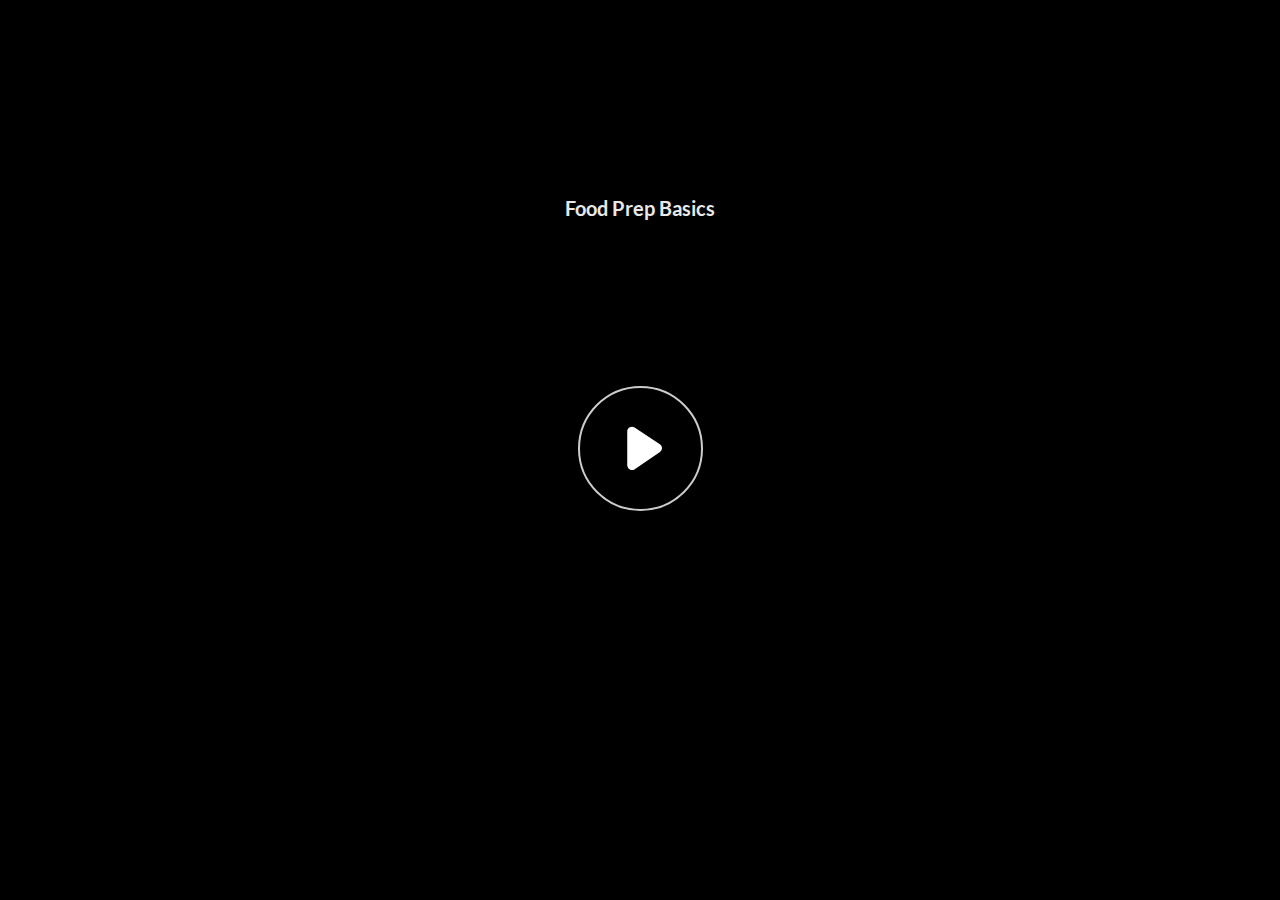
<file: Food Prep Basics/index.html>
<!doctype html>
<html lang="en-US">
<head>
  <meta charset="utf-8">
  <!-- Created using Storyline 360 x64 - http://www.articulate.com  -->
  <!-- version: 3.91.33104.0 -->
  <title>Food Prep Basics</title>
  <meta http-equiv="x-ua-compatible" content="IE=edge"/>
  <meta name="viewport" content="width=device-width,initial-scale=1,user-scalable=no,shrink-to-fit=no,minimal-ui"/>
  <meta name="apple-mobile-web-app-capable" content="yes"/>
  <style>
    html, body { height: 100%; padding: 0; margin: 0 }
    #app { height: 100%; width: 100%; }
  </style>
<script src="scorm_api_stub.js"></script>
  <script>
    window.DS = {};
    window.globals = {
      DATA_PATH_BASE: '',
      HAS_FRAME: true,
      HAS_SLIDE: true,

      lmsPresent: true,
      tinCanPresent: false,
      cmi5Present: false,
      aoSupport: false,
      scale: 'noscale',
      captureRc: false,
      browserSize: 'optimal',
      bgColor: '#282828',
      features: 'DropInAcc,DropInBase,DropInCore,DropInInteractions,DropInMisc,DropInVectors,DropInVideo,LayerPresentAsDialog,MultipleQuizTracking,UpdatedThemeEditor',
      themeName: 'unified',
      preloaderColor: '#FFFFFF',
      suppressAnalytics: false,
      productChannel: 'stable',
      publishSource: 'storyline',
      aid: 'aid|2d1c25ce-4cfe-409c-9de6-8be22c56484d',
      cid: 'da70531c-25cc-47a8-9a95-3f97c4eed7e4',
      playerVersion: '3.91.33104.0',
      publishTimestamp: '2024-09-03T23:45:22.1111462Z',
      maxIosVideoElements: 10,
      connectionSettings: { message: 'You%20are%20offline.%20Trying%20to%20reconnect...', useDarkTheme: false, mode: 'disabled' },
      hasFeature: function(feature) {
        return this.features.split(',').includes(feature);
      },
      
      parseParams: function(qs) {
        if (window.globals.parsedParams != null) {
          return window.globals.parsedParams;
        }
        qs = (qs || window.location.search.substr(1)).split('+').join(' ');
        var params = {},
            tokens,
            re = /[?&]?([^=]+)=([^&]*)/g;

        while (tokens = re.exec(qs)) {
          params[decodeURIComponent(tokens[1]).trim()] =
            decodeURIComponent(tokens[2]).trim();
        }
        window.globals.parsedParams = params;
        return params;
      }

    };
  </script>
  <script>
    var isIe11 = ('ActiveXObject' in window || window.MSBlobBuilder != null)
      && window.msCrypto != null && !window.ActiveXObject;
    if (isIe11) {
      window.globals.unsupportedBrowser = true;
      document.write(atob('[base64]'));
    }
  </script>

  <script>
    if (window.globals.hasFeature('MultiLanguageSinglePackageSupport')) {
      
      
    }
  </script>

  <script src="lms/scormdriver.js" charset="utf-8"></script>
  <script>window.THREE = { };</script>
  
</head>
<body style="background: #282828" class="cs-HTML theme-unified">
  <!-- 360 -->
  <script>!function(){var e,i=/iPhone/i,o=/iPod/i,n=/iPad/i,t=/\biOS-universal(?:.+)Mac\b/i,r=/\bAndroid(?:.+)Mobile\b/i,a=/Android/i,d=/(?:SD4930UR|\bSilk(?:.+)Mobile\b)/i,p=/Silk/i,l=/Windows Phone/i,u=/\bWindows(?:.+)ARM\b/i,b=/BlackBerry/i,s=/BB10/i,c=/Opera Mini/i,f=/\b(CriOS|Chrome)(?:.+)Mobile/i,h=/Mobile(?:.+)Firefox\b/i,v=function(e){return void 0!==e&&"MacIntel"===e.platform&&"number"==typeof e.maxTouchPoints&&e.maxTouchPoints>1&&"undefined"==typeof MSStream};e=function(e){var m={userAgent:"",platform:"",maxTouchPoints:0};e||"undefined"==typeof navigator?"string"==typeof e?m.userAgent=e:e&&e.userAgent&&(m={userAgent:e.userAgent,platform:e.platform,maxTouchPoints:e.maxTouchPoints||0}):m={userAgent:navigator.userAgent,platform:navigator.platform,maxTouchPoints:navigator.maxTouchPoints||0};var g=m.userAgent,y=g.split("[FBAN");void 0!==y[1]&&(g=y[0]),void 0!==(y=g.split("Twitter"))[1]&&(g=y[0]);var A=function(e){return function(i){return i.test(e)}}(g),w={apple:{phone:A(i)&&!A(l),ipod:A(o),tablet:!A(i)&&(A(n)||v(m))&&!A(l),universal:A(t),device:(A(i)||A(o)||A(n)||A(t)||v(m))&&!A(l)},amazon:{phone:A(d),tablet:!A(d)&&A(p),device:A(d)||A(p)},android:{phone:!A(l)&&A(d)||!A(l)&&A(r),tablet:!A(l)&&!A(d)&&!A(r)&&(A(p)||A(a)),device:!A(l)&&(A(d)||A(p)||A(r)||A(a))||A(/\bokhttp\b/i)},windows:{phone:A(l),tablet:A(u),device:A(l)||A(u)},other:{blackberry:A(b),blackberry10:A(s),opera:A(c),firefox:A(h),chrome:A(f),device:A(b)||A(s)||A(c)||A(h)||A(f)},any:!1,phone:!1,tablet:!1};return w.any=w.apple.device||w.android.device||w.windows.device||w.other.device,w.phone=w.apple.phone||w.android.phone||w.windows.phone,w.tablet=w.apple.tablet||w.android.tablet||w.windows.tablet,w}(),"object"==typeof exports&&"undefined"!=typeof module?module.exports=e:"function"==typeof define&&define.amd?define((function(){return e})):this.isMobile=e}();
    window.isMobile.apple.tablet = window.isMobile.apple.tablet ||
      (navigator.platform === 'MacIntel' && navigator.maxTouchPoints > 1);
    window.isMobile.apple.device = window.isMobile.apple.device || window.isMobile.apple.tablet;
    window.isMobile.tablet = window.isMobile.tablet || window.isMobile.apple.tablet;
    window.isMobile.any = window.isMobile.any || window.isMobile.apple.tablet;
  </script>

  <div id="focus-sink" tabindex="-1"></div>

  <div id="preso"></div>
  <script>
    (function() {

      var classTypes = [ 'desktop', 'mobile', 'phone', 'tablet' ];

      var addDeviceClasses = function(prefix, testObj) {
        var curr, i;
        for (i = 0; i < classTypes.length; i++) {
          curr = classTypes[i];
          if (testObj[curr]) {
            document.body.classList.add(prefix + curr);
          }
        }
      };

      var params = window.globals.parseParams(),
          isDevicePreview = params.devicepreview === '1',
          isPhoneOverride = params.deviceType === 'phone' || (isDevicePreview && params.phone == '1'),
          isTabletOverride = (params.deviceType === 'tablet' || isDevicePreview) && !isPhoneOverride,
          isMobileOverride = isPhoneOverride || isTabletOverride;

      var deviceView = {
        desktop: !window.isMobile.any && !isMobileOverride,
        mobile: window.isMobile.any || isMobileOverride,
        phone: isPhoneOverride || (window.isMobile.phone && !isTabletOverride),
        tablet: isTabletOverride || window.isMobile.tablet
      };

      window.globals.deviceView = deviceView;
      window.isMobile.desktop = !window.isMobile.any;
      window.isMobile.mobile = window.isMobile.any;

      addDeviceClasses('view-', deviceView);

    })();
  </script>
  
  <script src='story_content/triggers.js' type=text/javascript></script>
<script src='story_content/user.js' type=text/javascript></script>
  <div class="slide-loader"></div>

  <script>
    var doc = document, loader = doc.body.querySelector('.slide-loader'); [ 1, 2, 3 ].forEach(function(n) { var d = doc.createElement('div'); d.style.backgroundColor = window.globals.preloaderColor; d.classList.add('mobile-loader-dot'); d.classList.add('dot' + n); loader.appendChild(d); });
  </script>

  <div class="mobile-load-title-overlay" style="display: none">
    <div class="mobile-load-title">Food Prep Basics</div>
  </div>

  <div class="mobile-chrome-warning"></div>

  
<style>
  .warn-connection-dialog {
    display: none;
    background: transparent;
    pointer-events: all;
    position: fixed;
    left: 0;
    top: 0;
    width: 100%;
    height: 100%;
    z-index: 999;
  }

  .warn-connection-content {
    pointer-events: all;
    border-radius: 4px;
    background: white;
    border: 1px solid #E7E7E7;
    color: #333333;
    box-shadow: 0 2px 4px rgba(0, 0, 0, 0.25);
    transition: all 150ms ease-out;
    position: absolute;
    white-space: nowrap;
  }

  .view-phone.is-landscape .warn-connection-content {
    left: 23px;
    bottom: 23px;
  }

  .view-tablet.is-landscape .warn-connection-content {
    left: 50%;
    top: 20px;
    transform: translateX(-50%);
  }

  .view-mobile.is-portrait .warn-connection-content {
    transform: translate(-50%, calc(-100% - 15px));
  }

  .warn-connection-content p {
    display: inline-block;
    margin: 0 8px 0 0;
    line-height: 33px;
    font-size: 11px;
  }

  .warn-connection-content svg {
    position: relative;
    vertical-align: middle;
    margin: 0 2px 2px 8px;
  }

  .view-desktop .warn-connection-content {
    left: 1.5em;
    bottom: 1.5em;
  }

  .view-desktop .warn-connection-content p {
    font-size: 1.1em;
  }

  .is-offline .warn-connection-dialog {
    display: block;
  }

  .is-offline .cs-panel * {
    pointer-events: none !important;
  }

  .is-offline .cs-panel {
    pointer-events: all !important;
  }

  .is-offline #nav-controls * {
    pointer-events: none !important;
  }

  .is-offline #nav-controls {
    pointer-events: all !important;
  }
</style>

<div class="warn-connection-dialog" role="alertdialog" aria-modal="true" tabindex="0" aria-labelledby="warn-connection-message">
  <div class="warn-connection-content">
    <svg width="17" height="15" viewBox="0 0 17 15" xmlns="http://www.w3.org/2000/svg">
      <path fill="#8F0000" stroke="white" d="M16.07,12.98 L15.88,12.23 L9.51,1.21 C8.97,0.26,7.6,0.26,7.06,1.21 L0.69,12.23 C0.15,13.16,0.81,14.36,1.91,14.36 H14.65 C15.47,14.36,16.05,13.7,16.07,12.98 Z"/>
      <path fill="white" stroke="white" d="M8.58,5.5 C8.35,5.28,8.5,5.35,8.21,5.32 C8.09,5.35,7.97,5.49,7.96,5.67 C7.97,5.79,7.98,5.92,7.98,6.04 L7.98,6.04 C7.99,6.17,8,6.31,8.01,6.43 L8.01,6.44 C8.03,6.92,8.06,7.41,8.09,7.9 L8.09,7.9 C8.12,8.39,8.14,8.88,8.17,9.37 C8.17,9.39,8.18,9.42,8.2,9.44 C8.23,9.46,8.25,9.47,8.28,9.47 C8.31,9.47,8.34,9.46,8.35,9.44 C8.37,9.43,8.38,9.4,8.39,9.35 L8.39,9.34 C8.39,9.24,8.4,9.15,8.4,9.05 L8.4,9.05 C8.41,8.96,8.41,8.86,8.42,8.75 C8.43,8.44,8.45,8.12,8.47,7.81 L8.47,7.81 C8.49,7.49,8.51,7.18,8.53,6.87 C8.55,6.46,8.56,6.05,8.59,5.64 L8.6,5.62 C8.6,5.57,8.59,5.53,8.58,5.5 L8.21,5.32 Z"/>
      <circle fill="white" stroke="white" cx="8.3" cy="11.35" r="0.3"/>
    </svg>
    <p id="warn-connection-message">You are offline. Trying to reconnect...</p>
  </div>
</div>

<script>
  (function() {
    window.DS.connection = {
      warningShown: false,
      assets: {},
      loadingAssetGroup: false,
      retryDelay: 500
    };

    var connectionSettings = window.globals.connectionSettings || {};

    var useConnectionMessages = window.AbortController != null &&
      window.location.protocol != 'file:' &&
      connectionSettings.mode === 'normal';

    window.DS.connection.useConnectionMessages = useConnectionMessages;

    var assetCount = 0;
    var checkLoadedId;


    if (useConnectionMessages && connectionSettings != null) {
      var contentEl = document.querySelector('.warn-connection-content');
      var messageEl = contentEl.querySelector('p');

      if (connectionSettings.useDarkTheme) {
        contentEl.style.borderColor = '#BABBBA';
        contentEl.style.backgroundColor = '#282828';
        contentEl.style.color = '#FFFFFF';
      }

      if (connectionSettings.message != null) {
        messageEl.textContent = window.decodeURIComponent(connectionSettings.message);
      }
    }

    function checkAssetsReady() {
      for (var i in DS.connection.assets) {
        if (!DS.connection.assets[i].success) {
          return false;
        }
      }
      return true;
    }

    function stopAssetGroup() {
      if (!useConnectionMessages) { return; }

      assetCount = 0;

      DS.connection.oldAssetGroup = DS.connection.assets;
      DS.connection.assets = {};
      DS.connection.loadingAssetGroup = false;
      clearInterval(checkLoadedId);
    }

    function startAssetGroup() {
      if (!useConnectionMessages) { return; }
      var ticks = 0;
      clearInterval(checkLoadedId);
      checkLoadedId = setInterval(function() {
        var loaded = 0;
        if (assetCount === 0 && loaded === 0) {
          clearInterval(checkLoadedId);
          return;
        }

        for (var i in DS.connection.assets) {
          if (DS.connection.assets[i].success) {
            loaded++;
          }
        }

        if (assetCount === loaded && checkAssetsReady()) {
          for (var i in DS.connection.assets) {
            if (DS.connection.assets[i].action) {
              DS.connection.assets[i].action();
            }
          }
          hideWarning();
          stopAssetGroup();
        }
      }, 100)
    }

    function requiredAsset(url, action, retry, type) {
      if (!useConnectionMessages) { return; }
      if (DS.connection.assets[url]) { return; }

      DS.connection.assets[url] = {
        success: false, action: action, retry: retry, type: type
      };
      assetCount = Object.keys(DS.connection.assets).length;
      if (!DS.connection.loadingAssetGroup) {
        startAssetGroup();
      }
      DS.connection.loadingAssetGroup = true;
    }

    function assetLoaded(url) {
      if (!useConnectionMessages) { return; }
      if (DS.connection.assets[url]) {
        DS.connection.assets[url].success = true;
      }
    }

    function assetFailed(url) {
      if (!useConnectionMessages) { return; }
      if (!DS.connection.assets[url]) {
        if (/\.js$/.test(url) && url.indexOf('transcripts') === -1) {
          setTimeout(function() {
            if (DS.connection.lastSlideLoaded != null) {
              DS.connection.lastSlideLoaded();
            }
          }, DS.connection.retryDelay);
        }
        return;
      }
      if (!DS.connection.warningShown) { showWarning(); }
      if (DS.connection.assets[url].retry) {
        setTimeout(function() {
          if (!DS.connection.assets[url].success) {
            DS.connection.assets[url].retry()
          }
        }, DS.connection.retryDelay);
      }
    }

    function hideWarning() {
      document.body.classList.remove('is-offline');
      DS.connection.warningShown = false;
      enableKeys();
    }
    DS.connection.hideWarning = hideWarning

    function showWarning(btn) {
      document.body.classList.add('is-offline')
      DS.connection.warningShown = true;
      updateWarningPosition();
      disableKeys();
    }

    function updateWarningPosition() {
      if (!DS.connection.warningShown) {
        return;
      }

      var isPortrait = document.body.classList.contains('is-portrait');
      var isMobile = document.body.classList.contains('view-mobile');
      var warningEl = document.querySelector('.warn-connection-content');

      if (isPortrait && isMobile) {
        var slide = document.querySelector('.primary-slide');
        var slideRect = slide != null
          ? slide.getBoundingClientRect()
          : { top: window.innerHeight, left: 0, width: window.innerWidth };

        warningEl.style.top = `${slideRect.top}px`
        warningEl.style.left = `${slideRect.left + slideRect.width / 2}px`
      } else {
        warningEl.style.top = null;
        warningEl.style.left = null;
      }

      window.requestAnimationFrame(updateWarningPosition);
    }

    function onDisableKeyDown(e) {
      e.preventDefault();
      e.stopImmediatePropagation();
    }

    function onDisableKeyUp(e) {
      e.preventDefault();
      e.stopImmediatePropagation();
    }

    var accStyle = document.createElement('style');
    var warnDialogEl = document.querySelector('.warn-connection-dialog');

    function disableKeys() {
      if (DS.views && DS.views.nsStack && DS.views.nsStack.length === 1) {
        DS.views.nsStack[0].tabReachable = false
        DS.views.nsStack[0].updateTabIndex(true, true);
      }

      accStyle.innerHTML = '.acc-shadow-dom { display: none; }';
      document.body.appendChild(accStyle);

      warnDialogEl.parentNode.append(warnDialogEl);
      warnDialogEl.focus();
    }

    function enableKeys() {
      accStyle.remove();
      if (DS.views && DS.views.nsStack && DS.views.nsStack.length === 1 && DS.views.nsStack[0].name === '_frame') {
        DS.views.nsStack[0].tabReachable = true;
        DS.views.nsStack[0].updateTabIndex();
      }
    }

    // these will all be noops if the feature flag isn't set in
    // the data and `window.globals.features`
    DS.connection.requiredAsset = requiredAsset;
    DS.connection.assetLoaded = assetLoaded;
    DS.connection.assetFailed = assetFailed;
    DS.connection.stopAssetGroup = stopAssetGroup;
    DS.connection.startAssetGroup = startAssetGroup;
  })();
</script>


  <script>
    
    if (window.autoSpider && window.vInterfaceObject) {
      document.querySelector('.mobile-load-title-overlay').style.display = 'none';
    }
  </script>

  

  <link rel="stylesheet" href="html5/data/css/output.min.css" data-noprefix/>
</body>
<script src="html5/lib/scripts/bootstrapper.min.js"></script>
</html>
</file>
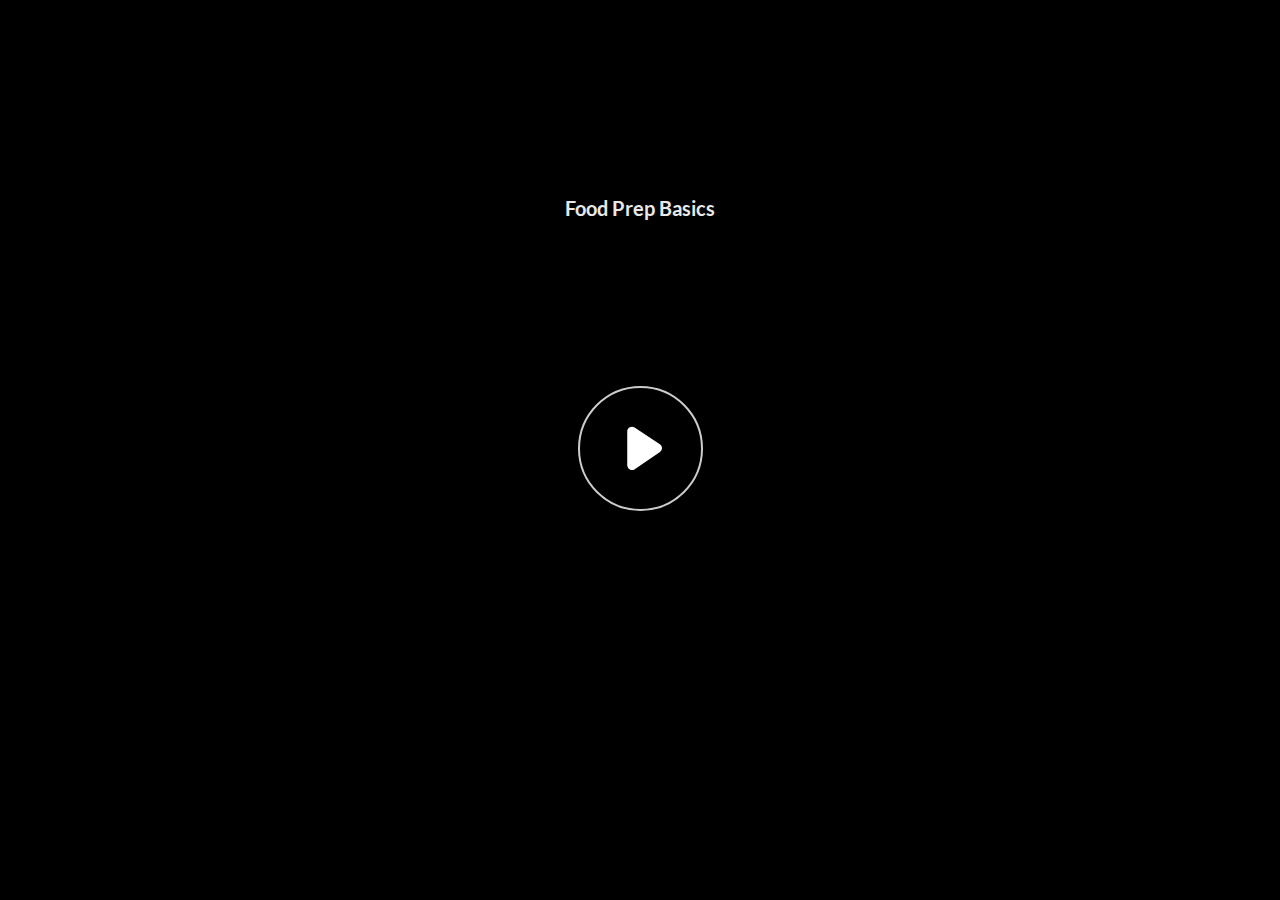
<file: Food Prep Basics/story.html>
﻿<!doctype html>
<html lang="en-US">
<head>
  <meta charset="utf-8">
  <!-- Created using Storyline 360 x64 - http://www.articulate.com  -->
  <!-- version: 3.91.33104.0 -->
  <title>Food Prep Basics</title>
  <meta http-equiv="x-ua-compatible" content="IE=edge"/>
  <meta name="viewport" content="width=device-width,initial-scale=1,user-scalable=no,shrink-to-fit=no,minimal-ui"/>
  <meta name="apple-mobile-web-app-capable" content="yes"/>
  <style>
    html, body { height: 100%; padding: 0; margin: 0 }
    #app { height: 100%; width: 100%; }
  </style>

  <script>
    window.DS = {};
    window.globals = {
      DATA_PATH_BASE: '',
      HAS_FRAME: true,
      HAS_SLIDE: true,

      lmsPresent: false,
      tinCanPresent: false,
      cmi5Present: false,
      aoSupport: false,
      scale: 'noscale',
      captureRc: false,
      browserSize: 'optimal',
      bgColor: '#282828',
      features: 'DropInAcc,DropInBase,DropInCore,DropInInteractions,DropInMisc,DropInVectors,DropInVideo,LayerPresentAsDialog,MultipleQuizTracking,UpdatedThemeEditor',
      themeName: 'unified',
      preloaderColor: '#FFFFFF',
      suppressAnalytics: false,
      productChannel: 'stable',
      publishSource: 'storyline',
      aid: 'aid|2d1c25ce-4cfe-409c-9de6-8be22c56484d',
      cid: 'da70531c-25cc-47a8-9a95-3f97c4eed7e4',
      playerVersion: '3.91.33104.0',
      publishTimestamp: '2024-09-03T23:45:21.9835898Z',
      maxIosVideoElements: 10,
      connectionSettings: { message: 'You%20are%20offline.%20Trying%20to%20reconnect...', useDarkTheme: false, mode: 'disabled' },
      hasFeature: function(feature) {
        return this.features.split(',').includes(feature);
      },
      
      parseParams: function(qs) {
        if (window.globals.parsedParams != null) {
          return window.globals.parsedParams;
        }
        qs = (qs || window.location.search.substr(1)).split('+').join(' ');
        var params = {},
            tokens,
            re = /[?&]?([^=]+)=([^&]*)/g;

        while (tokens = re.exec(qs)) {
          params[decodeURIComponent(tokens[1]).trim()] =
            decodeURIComponent(tokens[2]).trim();
        }
        window.globals.parsedParams = params;
        return params;
      }

    };
  </script>
  <script>
    var isIe11 = ('ActiveXObject' in window || window.MSBlobBuilder != null)
      && window.msCrypto != null && !window.ActiveXObject;
    if (isIe11) {
      window.globals.unsupportedBrowser = true;
      document.write(atob('[base64]'));
    }
  </script>

  <script>
    if (window.globals.hasFeature('MultiLanguageSinglePackageSupport')) {
      
      
    }
  </script>

  
  <script>window.THREE = { };</script>
  
</head>
<body style="background: #282828" class="cs-HTML theme-unified">
  <!-- 360 -->
  <script>!function(){var e,i=/iPhone/i,o=/iPod/i,n=/iPad/i,t=/\biOS-universal(?:.+)Mac\b/i,r=/\bAndroid(?:.+)Mobile\b/i,a=/Android/i,d=/(?:SD4930UR|\bSilk(?:.+)Mobile\b)/i,p=/Silk/i,l=/Windows Phone/i,u=/\bWindows(?:.+)ARM\b/i,b=/BlackBerry/i,s=/BB10/i,c=/Opera Mini/i,f=/\b(CriOS|Chrome)(?:.+)Mobile/i,h=/Mobile(?:.+)Firefox\b/i,v=function(e){return void 0!==e&&"MacIntel"===e.platform&&"number"==typeof e.maxTouchPoints&&e.maxTouchPoints>1&&"undefined"==typeof MSStream};e=function(e){var m={userAgent:"",platform:"",maxTouchPoints:0};e||"undefined"==typeof navigator?"string"==typeof e?m.userAgent=e:e&&e.userAgent&&(m={userAgent:e.userAgent,platform:e.platform,maxTouchPoints:e.maxTouchPoints||0}):m={userAgent:navigator.userAgent,platform:navigator.platform,maxTouchPoints:navigator.maxTouchPoints||0};var g=m.userAgent,y=g.split("[FBAN");void 0!==y[1]&&(g=y[0]),void 0!==(y=g.split("Twitter"))[1]&&(g=y[0]);var A=function(e){return function(i){return i.test(e)}}(g),w={apple:{phone:A(i)&&!A(l),ipod:A(o),tablet:!A(i)&&(A(n)||v(m))&&!A(l),universal:A(t),device:(A(i)||A(o)||A(n)||A(t)||v(m))&&!A(l)},amazon:{phone:A(d),tablet:!A(d)&&A(p),device:A(d)||A(p)},android:{phone:!A(l)&&A(d)||!A(l)&&A(r),tablet:!A(l)&&!A(d)&&!A(r)&&(A(p)||A(a)),device:!A(l)&&(A(d)||A(p)||A(r)||A(a))||A(/\bokhttp\b/i)},windows:{phone:A(l),tablet:A(u),device:A(l)||A(u)},other:{blackberry:A(b),blackberry10:A(s),opera:A(c),firefox:A(h),chrome:A(f),device:A(b)||A(s)||A(c)||A(h)||A(f)},any:!1,phone:!1,tablet:!1};return w.any=w.apple.device||w.android.device||w.windows.device||w.other.device,w.phone=w.apple.phone||w.android.phone||w.windows.phone,w.tablet=w.apple.tablet||w.android.tablet||w.windows.tablet,w}(),"object"==typeof exports&&"undefined"!=typeof module?module.exports=e:"function"==typeof define&&define.amd?define((function(){return e})):this.isMobile=e}();
    window.isMobile.apple.tablet = window.isMobile.apple.tablet ||
      (navigator.platform === 'MacIntel' && navigator.maxTouchPoints > 1);
    window.isMobile.apple.device = window.isMobile.apple.device || window.isMobile.apple.tablet;
    window.isMobile.tablet = window.isMobile.tablet || window.isMobile.apple.tablet;
    window.isMobile.any = window.isMobile.any || window.isMobile.apple.tablet;
  </script>

  <div id="focus-sink" tabindex="-1"></div>

  <div id="preso"></div>
  <script>
    (function() {

      var classTypes = [ 'desktop', 'mobile', 'phone', 'tablet' ];

      var addDeviceClasses = function(prefix, testObj) {
        var curr, i;
        for (i = 0; i < classTypes.length; i++) {
          curr = classTypes[i];
          if (testObj[curr]) {
            document.body.classList.add(prefix + curr);
          }
        }
      };

      var params = window.globals.parseParams(),
          isDevicePreview = params.devicepreview === '1',
          isPhoneOverride = params.deviceType === 'phone' || (isDevicePreview && params.phone == '1'),
          isTabletOverride = (params.deviceType === 'tablet' || isDevicePreview) && !isPhoneOverride,
          isMobileOverride = isPhoneOverride || isTabletOverride;

      var deviceView = {
        desktop: !window.isMobile.any && !isMobileOverride,
        mobile: window.isMobile.any || isMobileOverride,
        phone: isPhoneOverride || (window.isMobile.phone && !isTabletOverride),
        tablet: isTabletOverride || window.isMobile.tablet
      };

      window.globals.deviceView = deviceView;
      window.isMobile.desktop = !window.isMobile.any;
      window.isMobile.mobile = window.isMobile.any;

      addDeviceClasses('view-', deviceView);

    })();
  </script>
  
  <script src='story_content/triggers.js' type=text/javascript></script>
<script src='story_content/user.js' type=text/javascript></script>
  <div class="slide-loader"></div>

  <script>
    var doc = document, loader = doc.body.querySelector('.slide-loader'); [ 1, 2, 3 ].forEach(function(n) { var d = doc.createElement('div'); d.style.backgroundColor = window.globals.preloaderColor; d.classList.add('mobile-loader-dot'); d.classList.add('dot' + n); loader.appendChild(d); });
  </script>

  <div class="mobile-load-title-overlay" style="display: none">
    <div class="mobile-load-title">Food Prep Basics</div>
  </div>

  <div class="mobile-chrome-warning"></div>

  
<style>
  .warn-connection-dialog {
    display: none;
    background: transparent;
    pointer-events: all;
    position: fixed;
    left: 0;
    top: 0;
    width: 100%;
    height: 100%;
    z-index: 999;
  }

  .warn-connection-content {
    pointer-events: all;
    border-radius: 4px;
    background: white;
    border: 1px solid #E7E7E7;
    color: #333333;
    box-shadow: 0 2px 4px rgba(0, 0, 0, 0.25);
    transition: all 150ms ease-out;
    position: absolute;
    white-space: nowrap;
  }

  .view-phone.is-landscape .warn-connection-content {
    left: 23px;
    bottom: 23px;
  }

  .view-tablet.is-landscape .warn-connection-content {
    left: 50%;
    top: 20px;
    transform: translateX(-50%);
  }

  .view-mobile.is-portrait .warn-connection-content {
    transform: translate(-50%, calc(-100% - 15px));
  }

  .warn-connection-content p {
    display: inline-block;
    margin: 0 8px 0 0;
    line-height: 33px;
    font-size: 11px;
  }

  .warn-connection-content svg {
    position: relative;
    vertical-align: middle;
    margin: 0 2px 2px 8px;
  }

  .view-desktop .warn-connection-content {
    left: 1.5em;
    bottom: 1.5em;
  }

  .view-desktop .warn-connection-content p {
    font-size: 1.1em;
  }

  .is-offline .warn-connection-dialog {
    display: block;
  }

  .is-offline .cs-panel * {
    pointer-events: none !important;
  }

  .is-offline .cs-panel {
    pointer-events: all !important;
  }

  .is-offline #nav-controls * {
    pointer-events: none !important;
  }

  .is-offline #nav-controls {
    pointer-events: all !important;
  }
</style>

<div class="warn-connection-dialog" role="alertdialog" aria-modal="true" tabindex="0" aria-labelledby="warn-connection-message">
  <div class="warn-connection-content">
    <svg width="17" height="15" viewBox="0 0 17 15" xmlns="http://www.w3.org/2000/svg">
      <path fill="#8F0000" stroke="white" d="M16.07,12.98 L15.88,12.23 L9.51,1.21 C8.97,0.26,7.6,0.26,7.06,1.21 L0.69,12.23 C0.15,13.16,0.81,14.36,1.91,14.36 H14.65 C15.47,14.36,16.05,13.7,16.07,12.98 Z"/>
      <path fill="white" stroke="white" d="M8.58,5.5 C8.35,5.28,8.5,5.35,8.21,5.32 C8.09,5.35,7.97,5.49,7.96,5.67 C7.97,5.79,7.98,5.92,7.98,6.04 L7.98,6.04 C7.99,6.17,8,6.31,8.01,6.43 L8.01,6.44 C8.03,6.92,8.06,7.41,8.09,7.9 L8.09,7.9 C8.12,8.39,8.14,8.88,8.17,9.37 C8.17,9.39,8.18,9.42,8.2,9.44 C8.23,9.46,8.25,9.47,8.28,9.47 C8.31,9.47,8.34,9.46,8.35,9.44 C8.37,9.43,8.38,9.4,8.39,9.35 L8.39,9.34 C8.39,9.24,8.4,9.15,8.4,9.05 L8.4,9.05 C8.41,8.96,8.41,8.86,8.42,8.75 C8.43,8.44,8.45,8.12,8.47,7.81 L8.47,7.81 C8.49,7.49,8.51,7.18,8.53,6.87 C8.55,6.46,8.56,6.05,8.59,5.64 L8.6,5.62 C8.6,5.57,8.59,5.53,8.58,5.5 L8.21,5.32 Z"/>
      <circle fill="white" stroke="white" cx="8.3" cy="11.35" r="0.3"/>
    </svg>
    <p id="warn-connection-message">You are offline. Trying to reconnect...</p>
  </div>
</div>

<script>
  (function() {
    window.DS.connection = {
      warningShown: false,
      assets: {},
      loadingAssetGroup: false,
      retryDelay: 500
    };

    var connectionSettings = window.globals.connectionSettings || {};

    var useConnectionMessages = window.AbortController != null &&
      window.location.protocol != 'file:' &&
      connectionSettings.mode === 'normal';

    window.DS.connection.useConnectionMessages = useConnectionMessages;

    var assetCount = 0;
    var checkLoadedId;


    if (useConnectionMessages && connectionSettings != null) {
      var contentEl = document.querySelector('.warn-connection-content');
      var messageEl = contentEl.querySelector('p');

      if (connectionSettings.useDarkTheme) {
        contentEl.style.borderColor = '#BABBBA';
        contentEl.style.backgroundColor = '#282828';
        contentEl.style.color = '#FFFFFF';
      }

      if (connectionSettings.message != null) {
        messageEl.textContent = window.decodeURIComponent(connectionSettings.message);
      }
    }

    function checkAssetsReady() {
      for (var i in DS.connection.assets) {
        if (!DS.connection.assets[i].success) {
          return false;
        }
      }
      return true;
    }

    function stopAssetGroup() {
      if (!useConnectionMessages) { return; }

      assetCount = 0;

      DS.connection.oldAssetGroup = DS.connection.assets;
      DS.connection.assets = {};
      DS.connection.loadingAssetGroup = false;
      clearInterval(checkLoadedId);
    }

    function startAssetGroup() {
      if (!useConnectionMessages) { return; }
      var ticks = 0;
      clearInterval(checkLoadedId);
      checkLoadedId = setInterval(function() {
        var loaded = 0;
        if (assetCount === 0 && loaded === 0) {
          clearInterval(checkLoadedId);
          return;
        }

        for (var i in DS.connection.assets) {
          if (DS.connection.assets[i].success) {
            loaded++;
          }
        }

        if (assetCount === loaded && checkAssetsReady()) {
          for (var i in DS.connection.assets) {
            if (DS.connection.assets[i].action) {
              DS.connection.assets[i].action();
            }
          }
          hideWarning();
          stopAssetGroup();
        }
      }, 100)
    }

    function requiredAsset(url, action, retry, type) {
      if (!useConnectionMessages) { return; }
      if (DS.connection.assets[url]) { return; }

      DS.connection.assets[url] = {
        success: false, action: action, retry: retry, type: type
      };
      assetCount = Object.keys(DS.connection.assets).length;
      if (!DS.connection.loadingAssetGroup) {
        startAssetGroup();
      }
      DS.connection.loadingAssetGroup = true;
    }

    function assetLoaded(url) {
      if (!useConnectionMessages) { return; }
      if (DS.connection.assets[url]) {
        DS.connection.assets[url].success = true;
      }
    }

    function assetFailed(url) {
      if (!useConnectionMessages) { return; }
      if (!DS.connection.assets[url]) {
        if (/\.js$/.test(url) && url.indexOf('transcripts') === -1) {
          setTimeout(function() {
            if (DS.connection.lastSlideLoaded != null) {
              DS.connection.lastSlideLoaded();
            }
          }, DS.connection.retryDelay);
        }
        return;
      }
      if (!DS.connection.warningShown) { showWarning(); }
      if (DS.connection.assets[url].retry) {
        setTimeout(function() {
          if (!DS.connection.assets[url].success) {
            DS.connection.assets[url].retry()
          }
        }, DS.connection.retryDelay);
      }
    }

    function hideWarning() {
      document.body.classList.remove('is-offline');
      DS.connection.warningShown = false;
      enableKeys();
    }
    DS.connection.hideWarning = hideWarning

    function showWarning(btn) {
      document.body.classList.add('is-offline')
      DS.connection.warningShown = true;
      updateWarningPosition();
      disableKeys();
    }

    function updateWarningPosition() {
      if (!DS.connection.warningShown) {
        return;
      }

      var isPortrait = document.body.classList.contains('is-portrait');
      var isMobile = document.body.classList.contains('view-mobile');
      var warningEl = document.querySelector('.warn-connection-content');

      if (isPortrait && isMobile) {
        var slide = document.querySelector('.primary-slide');
        var slideRect = slide != null
          ? slide.getBoundingClientRect()
          : { top: window.innerHeight, left: 0, width: window.innerWidth };

        warningEl.style.top = `${slideRect.top}px`
        warningEl.style.left = `${slideRect.left + slideRect.width / 2}px`
      } else {
        warningEl.style.top = null;
        warningEl.style.left = null;
      }

      window.requestAnimationFrame(updateWarningPosition);
    }

    function onDisableKeyDown(e) {
      e.preventDefault();
      e.stopImmediatePropagation();
    }

    function onDisableKeyUp(e) {
      e.preventDefault();
      e.stopImmediatePropagation();
    }

    var accStyle = document.createElement('style');
    var warnDialogEl = document.querySelector('.warn-connection-dialog');

    function disableKeys() {
      if (DS.views && DS.views.nsStack && DS.views.nsStack.length === 1) {
        DS.views.nsStack[0].tabReachable = false
        DS.views.nsStack[0].updateTabIndex(true, true);
      }

      accStyle.innerHTML = '.acc-shadow-dom { display: none; }';
      document.body.appendChild(accStyle);

      warnDialogEl.parentNode.append(warnDialogEl);
      warnDialogEl.focus();
    }

    function enableKeys() {
      accStyle.remove();
      if (DS.views && DS.views.nsStack && DS.views.nsStack.length === 1 && DS.views.nsStack[0].name === '_frame') {
        DS.views.nsStack[0].tabReachable = true;
        DS.views.nsStack[0].updateTabIndex();
      }
    }

    // these will all be noops if the feature flag isn't set in
    // the data and `window.globals.features`
    DS.connection.requiredAsset = requiredAsset;
    DS.connection.assetLoaded = assetLoaded;
    DS.connection.assetFailed = assetFailed;
    DS.connection.stopAssetGroup = stopAssetGroup;
    DS.connection.startAssetGroup = startAssetGroup;
  })();
</script>


  <script>
    
    if (window.autoSpider && window.vInterfaceObject) {
      document.querySelector('.mobile-load-title-overlay').style.display = 'none';
    }
  </script>

  

  <link rel="stylesheet" href="html5/data/css/output.min.css" data-noprefix/>
</body>
<script src="html5/lib/scripts/bootstrapper.min.js"></script>
</html>
</file>
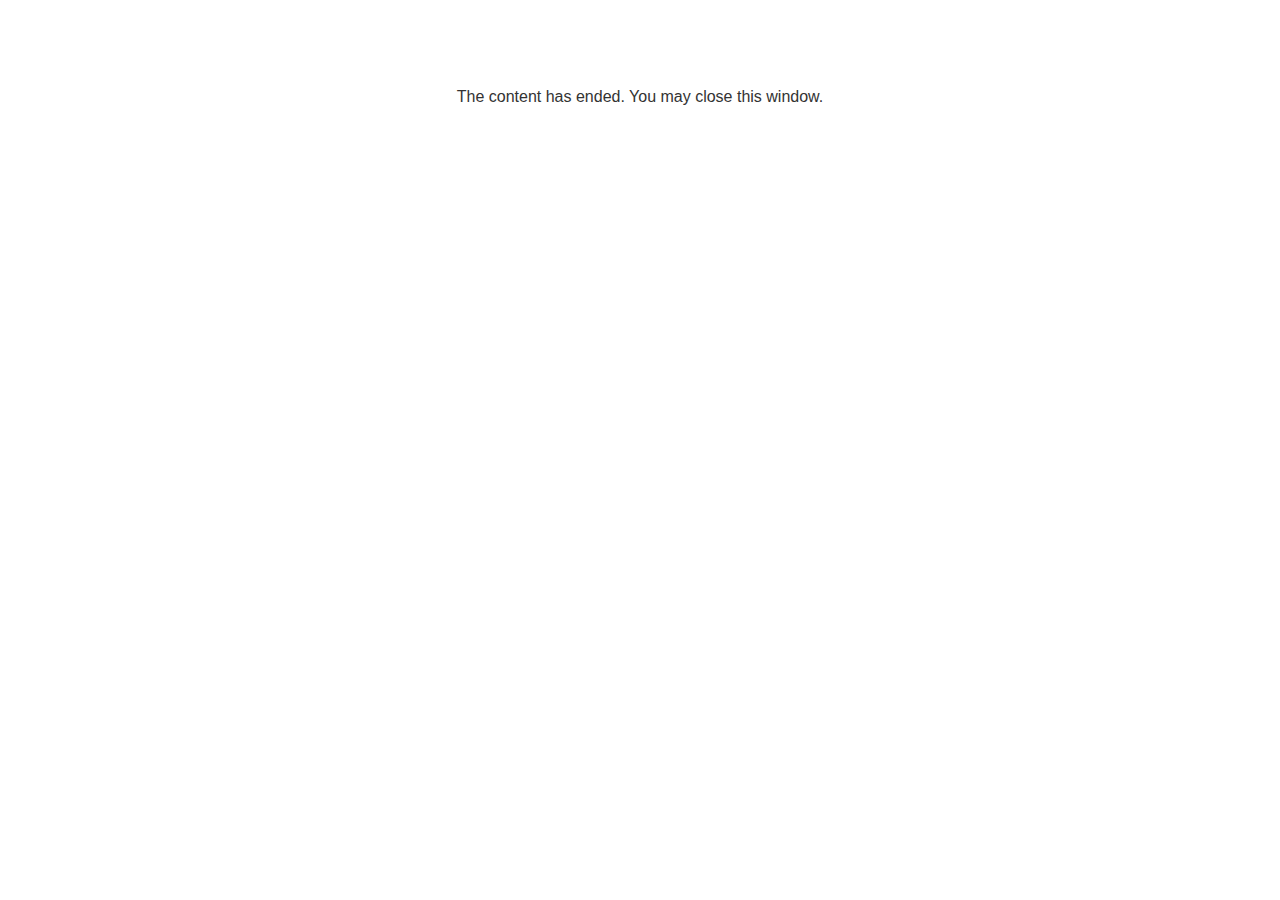
<file: Food Prep Basics/lms/goodbye.html>
<!doctype html>
<html>
<body style="background-color: #ffffff;">

<p role="alert" style="color: #333333;font-family: Lato, articulate, tahoma, arial;font-size: medium;text-align: center;">
<br><br><br><br>
The content has ended. You may close this window.
</p>

</body>
</html>
</file>
